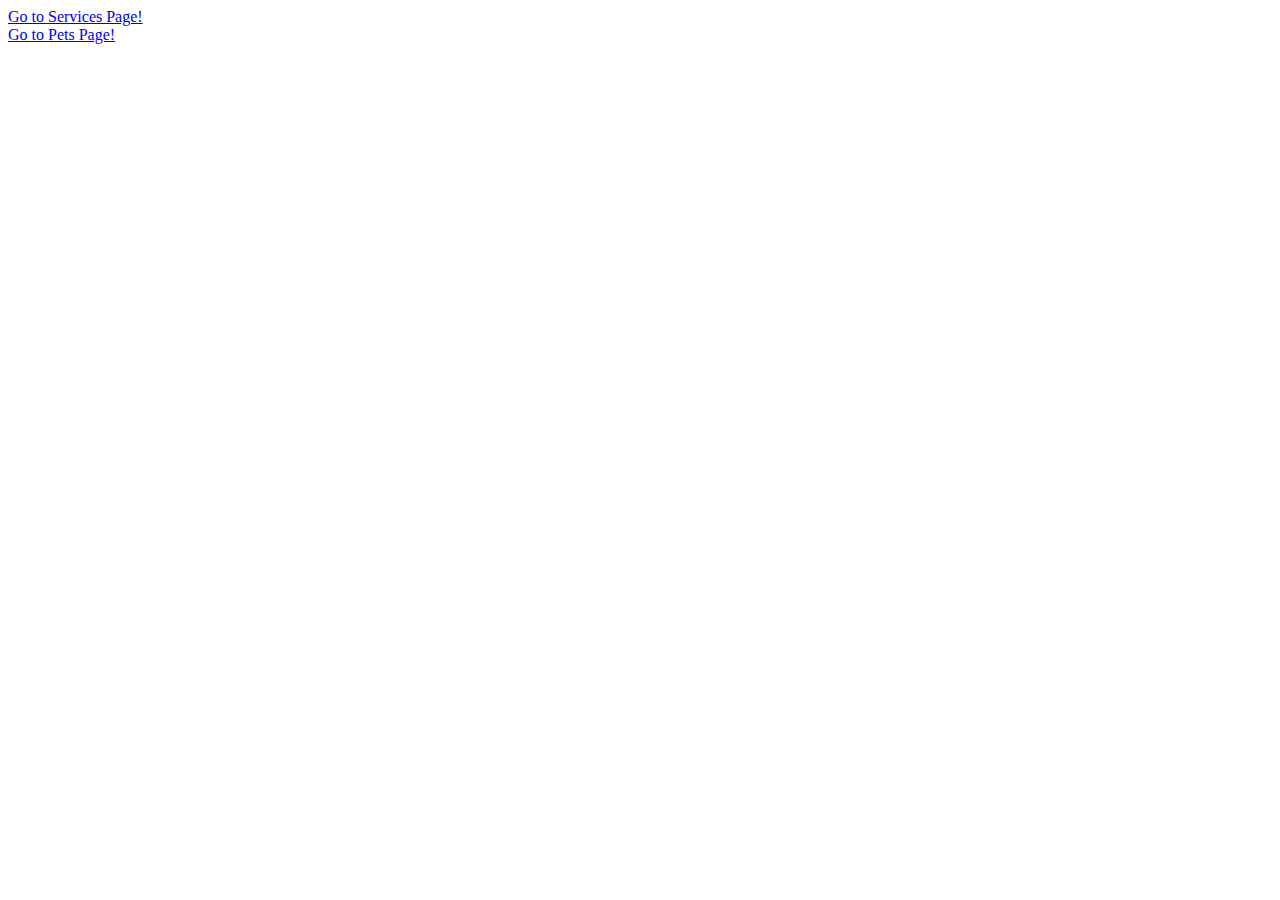
<file: index.html>
<!DOCTYPE html>
<html lang="en">
<head>
	<meta charset="UTF-8">
	<title>Content Here</title>
</head>
<body>
	<a href="services.html">Go to Services Page!</a><br>
	<a href="pets.html">Go to Pets Page!</a>
</body>
</html>
</file>
